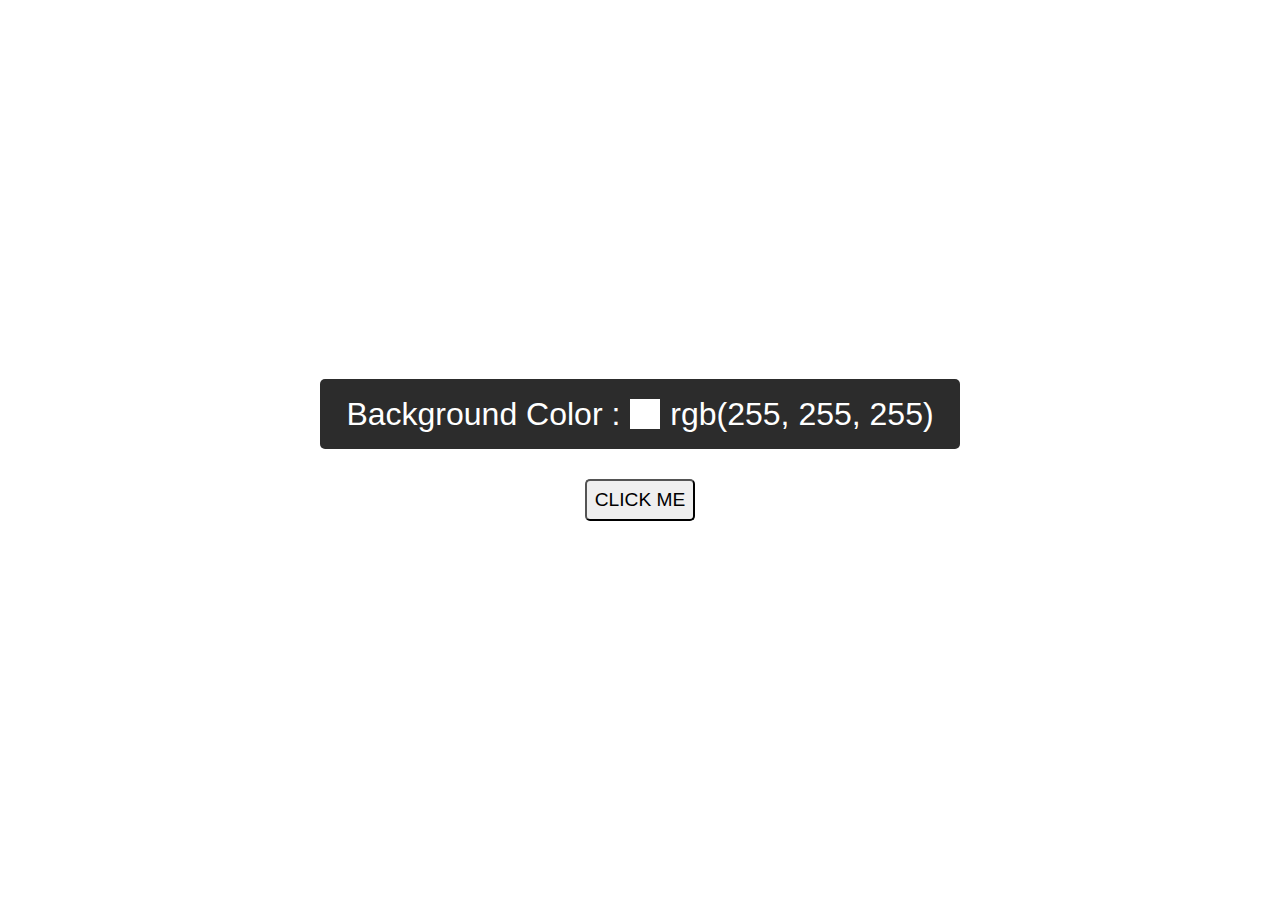
<file: color-flipper/index.html>
<!DOCTYPE html>
<html lang="en">
<head>
   <meta charset="UTF-8">
   <meta name="viewport" content="width=device-width, initial-scale=1.0">
   <link rel="stylesheet" href="./style.css">
   <script src="./script.js" defer></script>
   <title>Color Flipper</title>
</head>
<body>
   <div id="layout">
      <div id="back-clr">Background Color : <div id="clr-square"></div> <span id="clr-value">rgb(255, 255, 255)</span></div>
      <button id="clr-btn">CLICK ME</button>
   </div>
</body>
</html>
</file>
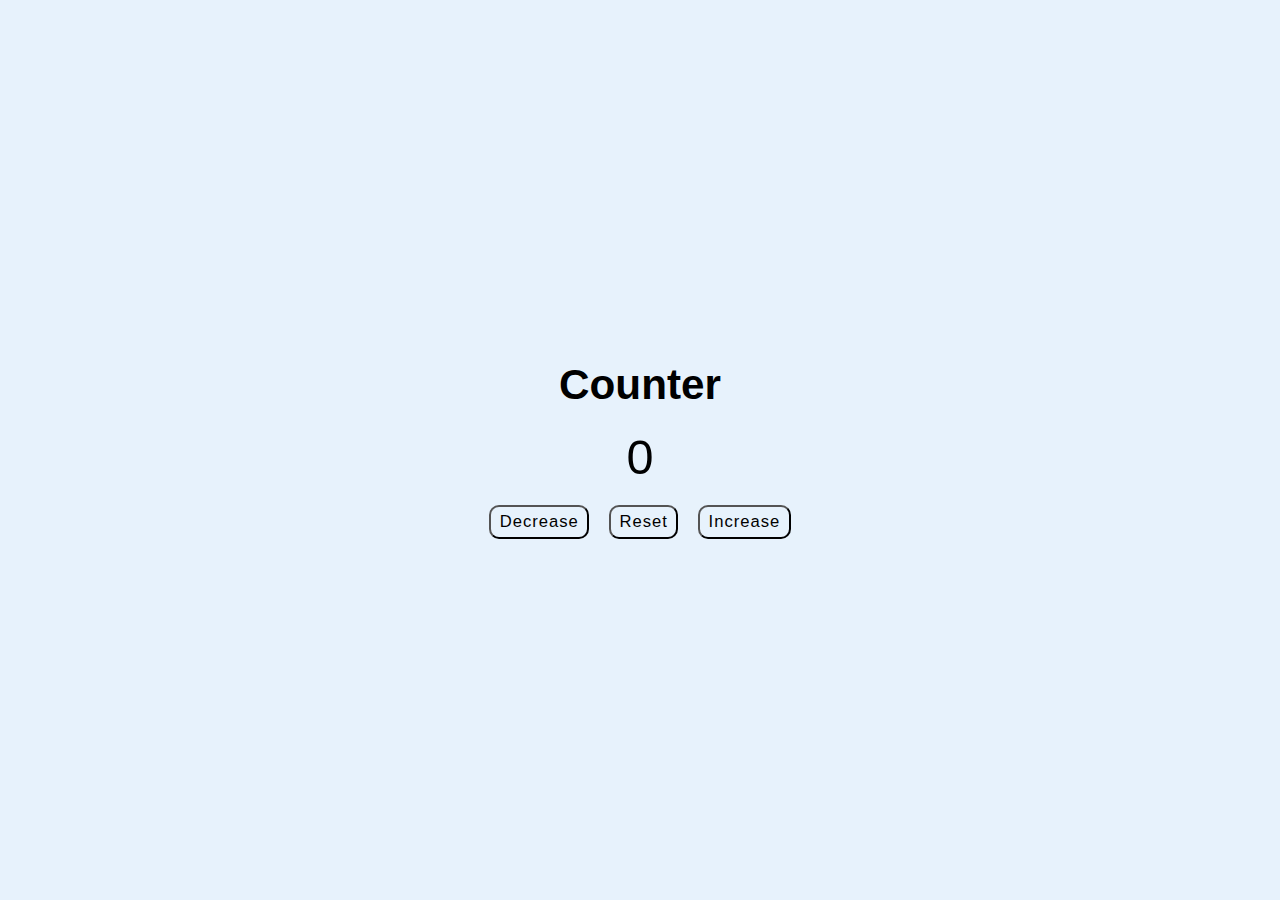
<file: counter/index.html>
<!DOCTYPE html>
<html lang="en">
<head>
   <meta charset="UTF-8">
   <meta name="viewport" content="width=device-width, initial-scale=1.0">
   <link rel="stylesheet" href="./style.css">
   <title>Counter</title>
</head>
<body>
   <div id="layout">
      <h1>Counter</h1>
      <div id="count">0</div>
      <div id="buttons">
         <button id="decrease">Decrease</button>
         <button id="reset">Reset</button>
         <button id="increase">Increase</button>
      </div>
   </div>

   <script src="./script.js"></script>
</body>
</html>
</file>
<file: color-flipper/style.css>
* {
   margin: 0;
   padding: 0;
   box-sizing: border-box;
}

html {
   font-family: Verdana, Geneva, Tahoma, sans-serif;
}

:root {
   --font-size: 1.2rem;
}

div#layout {
   height: 100vh;
   width: 100vw;
   display: flex;
   flex-direction: column;
   justify-content: center;
   align-items: center;
   gap: 30px;
}

div#back-clr {
   font-size: 2rem;
   color: #fff;
   background-color: rgb(44, 44, 44);
   border-radius: 5px;
   padding: 10px;
   display: flex;
   justify-content: center;
   align-items: center;
   width: 50%;
}

div#clr-square {
   width: 30px;
   height: 30px;
   border: 1px solid #fff;
   margin: 10px;
   background-color: white;
}

button {
   font-size: 1.2em;
   padding: 0.4em;
   border-radius: 5px;
}

#layout, #clr-square, #clr-btn {
  transition: background-color 0.3s ease;
}
</file>
<file: counter/style.css>
* {
   margin: 0;
   padding: 0;
   box-sizing: border-box;
}

html {
   font-family: Arial, Verdana, Geneva, Tahoma, sans-serif;
}

body {
   background-color: rgb(231, 242, 252);
}

div#layout {
   display: flex;
   flex-direction: column;
   justify-content: center;
   align-items: center;
   height: 100vh;
   gap: 20px;
}

div#buttons {
   display: flex;
   gap: 20px;
}

h1 {
   font-size: clamp(2rem, 3.3vw, 3.5rem);
}

div#count {
   font-size: clamp(2.5rem, 3.8vw, 3.5rem);
}

button {
   font-size: clamp(0.8rem, 1.3vw, 2rem);
   background-color: inherit;
   padding: 0.3em 0.5em;
   letter-spacing: 1px;
   border-radius: 10px;
}
</file>
